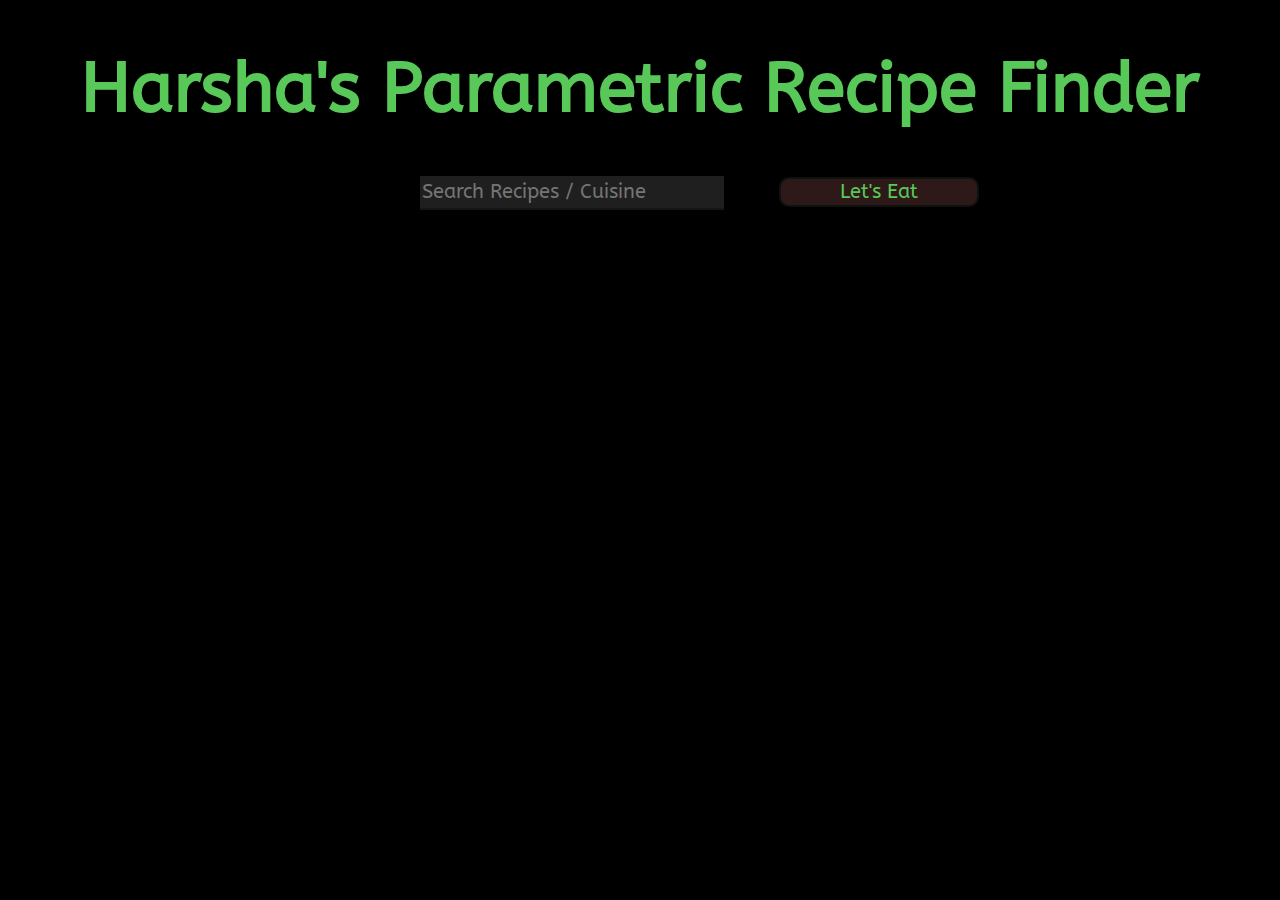
<file: Harsha-receipe/index.html>
<!DOCTYPE html>
<html lang="en">
    <head>
        <meta charset="UTF-8" />
        <meta name="viewport" content="width=device-width, initial-scale=1.0" />
        <title>Harsha's Parametric Recipe Finder</title>
        <link rel="stylesheet" href="style.css" />
        <link href="https://fonts.googleapis.com/css2?family=ABeeZee&display=swap" rel="stylesheet">
    </head>
    <body>
        <h1>Harsha's Parametric Recipe Finder</h1>
        <div id="loading">
            <img id="loading-image" style="border: none;" src="loader.gif" alt="I am hungry..." />
          </div>
        <div style="margin: 10px;margin-left: 25%;" class="search-field">
            <input type="text" name="user-input" placeholder="Search Recipes / Cuisine"></input>
            <button id='submit-btn'>Let's Eat</button>
        </div>
        <div id="results-info"></div>
        <div id='results-container'></div>
        <script src="jquery-3.3.1.min.js"></script>
        <script src="script.js"></script>
        <script>
            $(window).on('load', function () {
              $('#loading').hide();
            }) 
          </script>
    </body>
</html>
</file>
<file: Harsha-receipe/style.css>
* {
    font-family: "ABeeZee", sans-serif;
    color: rgb(88, 201, 88);
}

body {
    margin: 0;
    box-sizing: border-box;
    background-color: #000000;
}

h1 {
    text-align: center;
    font-size: 70px;
}
#loading {
    position: fixed;
    display: flex;
    justify-content: center;
    align-items: center;
    width: 100%;
    height: 100%;
    top: 0;
    left: 0;
    opacity: 0.7;
    background-color: #000000;
    z-index: 99;
  }
  
  #loading-image {
    z-index: 100;
  }

input {
    border: none;
    border-bottom: 2px solid rgb(21, 22, 21);
    background-color: rgb(31, 31, 31);
    width: 300px;
    height: 30px;
    font-size: 20px;
    margin-left: 100px;
    outline: none;
}

input:focus {
    border-bottom: 3px solid rgb(0, 0, 0);
}

select {
    width: 100px;
    height: 30px;
    margin-left: 50px;
    background-color: rgb(31, 31, 31);
    font-size: 20px;
    border: none;
    outline: none;
    cursor: pointer;
}

#submit-btn,
#more {
    width: 200px;
    height: 30px;
    font-size: 20px;
    margin-left: 50px;
    border: 2px solid rgb(15, 17, 15);
    border-radius: 10px;
    background-color: rgb(46, 25, 25);
    outline: none;
    cursor: pointer;
}

#submit-btn:hover,
#more:hover,
select:hover,
a:hover,
p:hover {
    color: rgb(128, 128, 128);
}

#submit-btn:hover,
#more:hover {
    border: 2px solid rgb(139, 139, 139);
}

#more {
    margin: 40px 50px 20px 0;
    float: right;
    display: none;
}

.search-field {
    margin-top: 80px;
    
}

#results-info {
    margin: 45px 0 60px 0;
    font-size: 20px;
    text-align: center;
}

img {
    height: 250px;
    height: 250px;
    width: 250px;
    margin-top: 50px;
    object-fit: cover;
    border: 2px solid rgb(37, 83, 37);
    border-radius: 5px;
}

img:hover {
    box-shadow: 0 0 12px #a5a5a5;
}

.artist-container {
    min-height: 250px;
    max-height: 250px;
    max-width: 250px;
    display: flex;
    justify-content: center;
    align-items: center;
}

p {
    text-align: center;
    font-size: 15px;
    max-width: 250px;
}

a {
    text-decoration: none;
}

#results-container {
    display: grid;
    grid-template-columns: repeat(4, 1fr);
    row-gap: 100px;
    margin-left: 4%;
}

.results-wrapper {
    display: flex;
    justify-content: center;
    align-items: center;
}

@media screen and (max-width: 720px) {
    #results-container {
        grid-template-columns: repeat(2, 1fr);
        row-gap: 10px;
        margin-left: 6%;
    }

    .artist-container {
        height: 150px;
        width: 150px;
    }

    img {
        height: 150px;
        width: 150px;
        margin-top: 25px;
    }

    h1 {
        font-size: 35px;
    }

    .search-field {
        margin-top: 30px;
        display: flex;
        flex-direction: column;
        align-items: center;
        justify-content: space-evenly;
        height: 180px;
    }

    #submit-btn {
        margin: 0;
    }

    #results-info {
        font-size: 14px;
        margin: 20px 0 20px 0;
    }

    select {
        margin: 0;
    }

    input {
        margin: 0;
        width: 200px;
        font-size: 14px;
    }

    #more {
        margin: 10px 20px 20px 0;
    }

    #submit-btn,
    #more {
        width: 80px;
        height: 24px;
        font-size: 14px;
    }

    select {
        font-size: 14px;
        width: 80px;
        height: 24px;
    }
}
</file>
